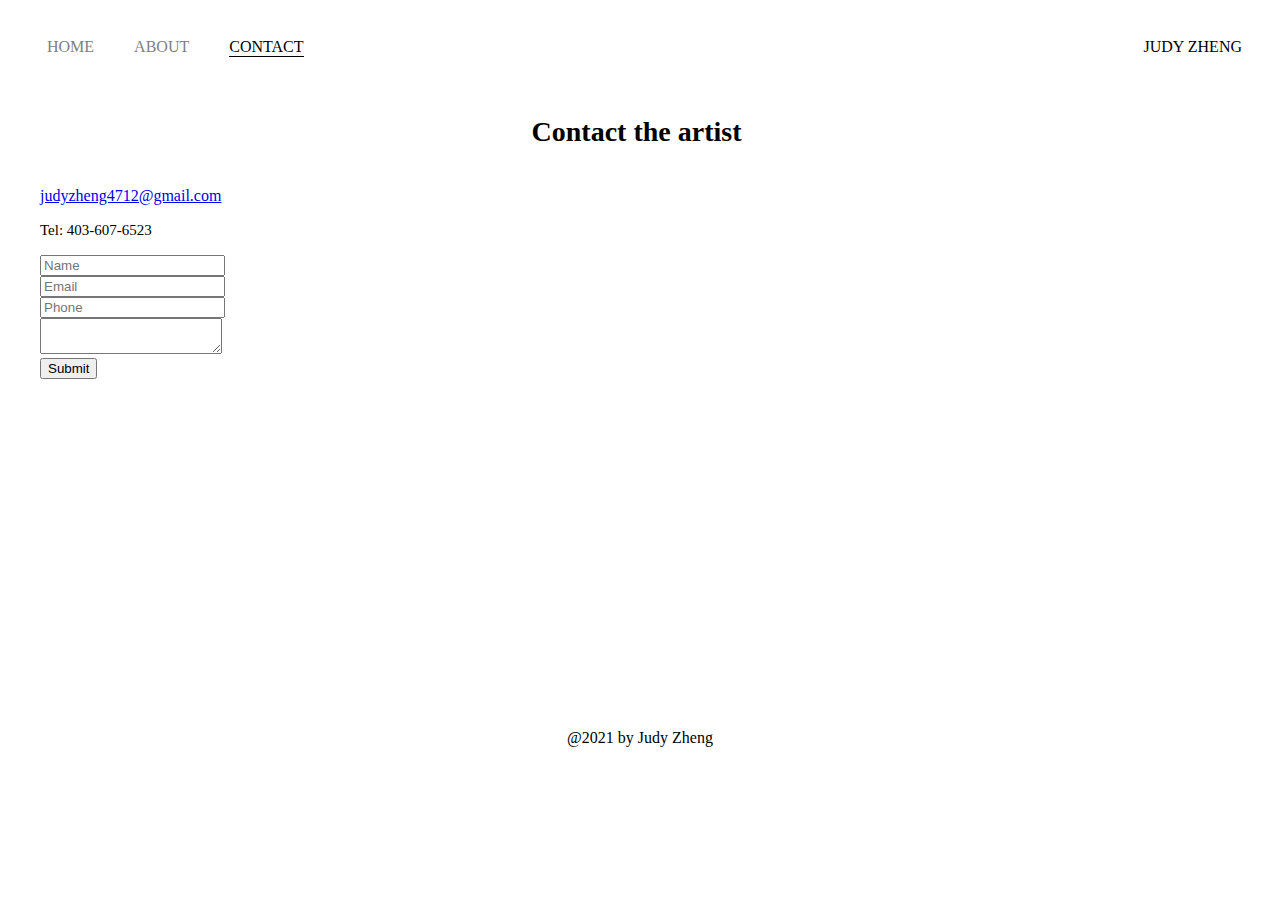
<file: contact.html>
<!DOCTYPE html>
<html>
    <meta charset="utf-8" />
    <title>Page Title</title>
    <link rel="stylesheet" href="styles.css">
</head> 
<body>

    <div class="container">
        <div class="nav-wrapper">
            <div class="left-side">
                <div class="nav-link-wrapper">
                    <a href="index.html">Home</a>
                </div>

                <div class="nav-link-wrapper">
                    <a href="about.html">About</a>
                </div>

                <div class="nav-link-wrapper active-nav-link">
                    <a href="contact.html">Contact</a>
                </div>

            </div>

            <div class="right-side" style="font-family: Verdana; text-transform: uppercase;">
                <div class="brand">
                    <div>Judy Zheng</div>
                </div>
            </div>
        </div>  
    </div>


<h1 class="name-me" style="line-height:1.3em;font-size:28px; text-align: center;">
    <span>
        <span>Contact the artist&nbsp;</span>
    </span>
</h1>

<div class="contact-info">
    <p class="email-me" style="font-size:16px">
        <br>
        <span>
            <span>
                <object height="0">
                    <a data-auto-recognition="true" href="mailto:judyzheng4712@gmail.com">judyzheng4712@gmail.com</a>
                </object>
            </span>
        </span>
    </p>
    
    <p class="call-me" style="line-height:1.3em;font-size:15px">
        <span>
            <span>Tel: 403-607-6523</span>
        </span>
    </p>
</div>


<div class="contact-me">
    <div data-mesh-id="comp-jxbw625hinlineContent" data-testid="inline-content" class="">
        <div data-mesh-id="comp-jxbw625hinlineContent-gridContainer" data-testid="mesh-container-content">
            <form id="comp-jxbw6z8l" class="Cdk9j">
                <div data-mesh-id="comp-jxbw6z8linlineContent" data-testid="inline-content" class="">
                    <div data-mesh-id="comp-jxbw6z8linlineContent-gridContainer" data-testid="mesh-container-content">
                        <div id="comp-jxbw6z8y" class="_31qkb PEjbJ">
                            <label for="input_comp-jxbw6z8y" class="_2UrhM">

                            </label>
                            <div class="Lc5OM">
                                <input name="name" id="input_comp-jxbw6z8y" class="A1_tY has-custom-focus" type="text" placeholder="Name" required="" maxlength="100" value="">
                            </div>
                        </div>
                        <div id="comp-jxbw6z95" class="_31qkb PEjbJ">
                            <label for="input_comp-jxbw6z95" class="_2UrhM">

                            </label>
                            <div class="Lc5OM">
                                <input name="email" id="input_comp-jxbw6z95" class="A1_tY has-custom-focus" type="email" placeholder="Email" required="" maxlength="250" value="">
                            </div>
                        </div>
                        <div id="comp-jxbw6z99" class="_31qkb">
                            <label for="input_comp-jxbw6z99" class="_2UrhM">

                            </label>
                            <div class="Lc5OM">
                                <input name="phone" id="input_comp-jxbw6z99" class="A1_tY has-custom-focus" type="tel" placeholder="Phone" maxlength="50" value="">
                            </div>
                        </div>
                        <div id="comp-jxbw6z9g" class="_42POZ _2PyT-">
                            <label for="textarea_comp-jxbw6z9g" class="_2SAi8">

                            </label>
                            <textarea id="textarea_comp-jxbw6z9g" class="_1qIig has-custom-focus" placeholder="Type your message here..." required="">
                            </textarea>
                        </div>
                        <div id="comp-jxbw6z9n" aria-disabled="false" class="_22oPj">
                            <button data-testid="buttonElement" class="_1_kc0">
                                <span class="_3fUtn">Submit</span>
                            </button>
                        </div>
                    </div>
                </div>
            </form>
        </div>
    </div>
</div>

<div class="_3oKi4" style="text-align: center; padding-top: 350px;">
    @2021 by Judy Zheng
</div>
</body> 
</html>
</file>
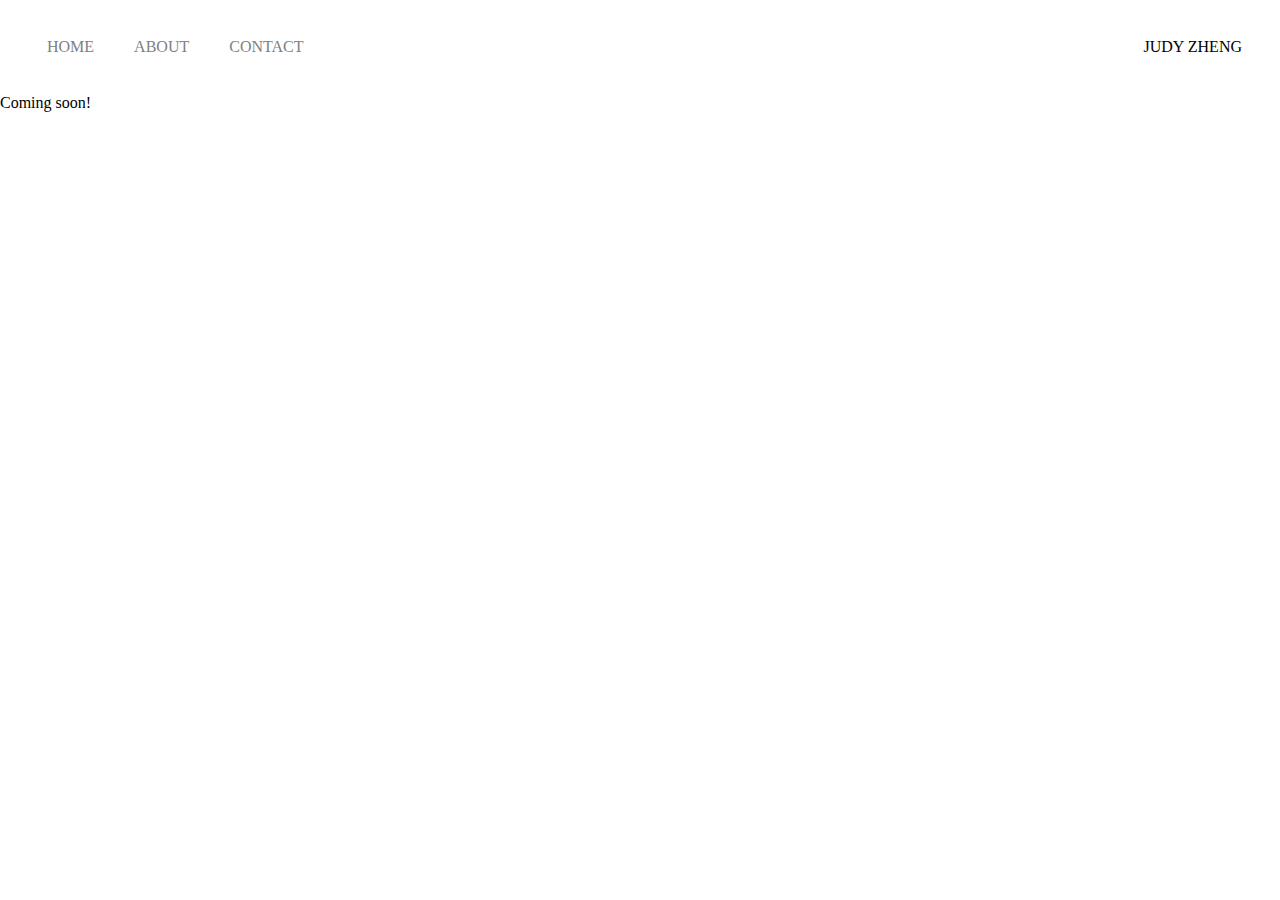
<file: originals.html>
<!DOCTYPE html>
<html>
    <meta charset="utf-8" />
    <title>Page Title</title>
    <link rel="stylesheet" href="styles.css">
</head> 
<body>

    <div class="container">
        <div class="nav-wrapper">
            <div class="left-side">
                <div class="nav-link-wrapper">
                    <a href="index.html">Home</a>
                </div>

                <div class="nav-link-wrapper">
                    <a href="about.html">About</a>
                </div>

                <div class="nav-link-wrapper">
                    <a href="contact.html">Contact</a>
                </div>

            </div>

            <div class="right-side" style="font-family: Verdana; text-transform: uppercase;">
                <div class="brand">
                    <div>Judy Zheng</div>
                </div>
            </div>
        </div>  
    </div>

    <div>Coming soon!</div>
 </body>
 </html>
</file>
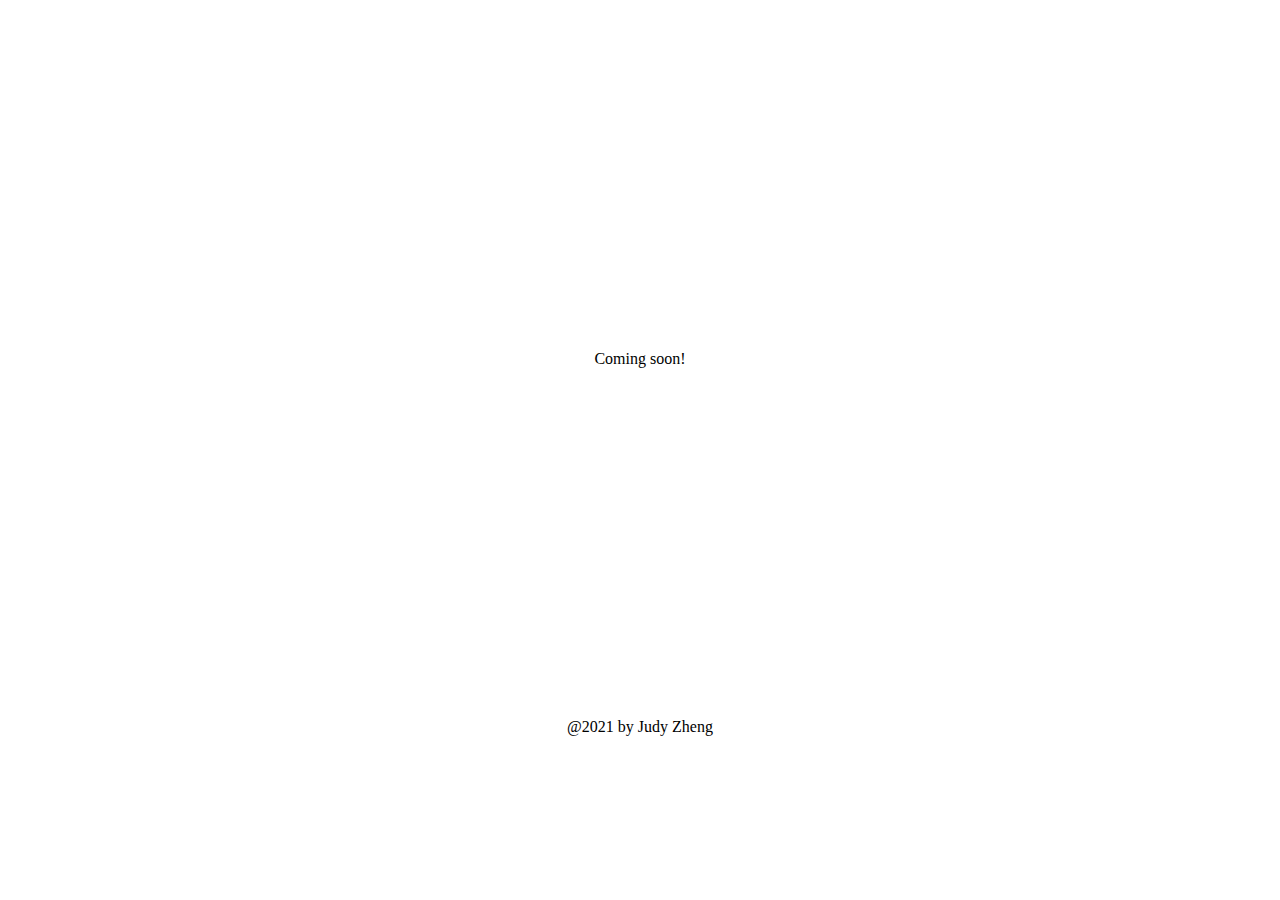
<file: shop.html>
<!DOCTYPE html>
<html>
    <meta charset="utf-8" />
    <title>Page Title</title>
    <link rel="stylesheet" href="styles.css">
</head> 
<body>
    <div style="text-align: center; padding-top: 350px;">Coming soon!</div>
    <div class="_3oKi4" style="text-align: center; padding-top: 350px;">
        @2021 by Judy Zheng
    </div>

</body>
</html>
</file>
<file: styles.css>
/* Master Styles */
body{
    margin: 0px;
}

.container {
    display: grid;
    grid-template-columns: 1fr;
}
.nav-wrapper {
    display: flex;
    justify-content: space-between;
    padding: 38px;
}

.left-side {
    display: flex;
    justify-content: space-between;
    padding-left: 9px;
}

.right-side {
    display: flex;
    justify-content: space-between;
    padding-left: 9px;
}

.nav-wrapper > .left-side > div {
    margin-right: 40px;
    font-family: Verdana;
    text-transform: uppercase;
}

.nav-link-wrapper > .left-side > div {
    height: 22px;
    border-bottom: 1px solid transparent;
    transition: 0.5s
}

.nav-link-wrapper a {
    color: gray;
    text-decoration: none;
    transition: color 0.5s
}

.nav-link-wrapper:hover {
    border-bottom: 1px solid darkslategrey;

}

.nav-link-wrapper:a:hover {
    color: black;
    
}

.active-nav-link {
    border-bottom: 1px solid black;
}

.active-nav-link a {
    color: black !important;
}


.introduction {
    position: relative;
}

.introduction-background {
    height:350px;
    width: 100%;
    background-size: cover;
    background-position: center;
    background-repeat: no-repeat;
    
}

.gallery {
    position: absolute;
    top: 19pc;
    left: 9pc;
    right: 9pc;
    display: flex;
    text-align: center;
    font-size: 80px;
    text-transform: uppercase;
    font-family: Verdana;
    border-bottom: 1px solid white;
    border-top: 1px solid white;
    color: white
}

.collection {
    color: grey;
    font-weight:lighter;
    font-family: Verdana;
    position: absolute;
    top: 27pc;
    right: 9pc;
    display: flex;
    text-align: right;

}

/* Portfolio Styles */

.portfolio-items-wrapper {
    padding-top: 4pc;
    display: grid;
    grid-template-columns: 1fr 1fr 1fr;
    background-position: center;
    background-repeat: no-repeat;
}

.portfolio-item-wrapper {
    position: relative;
}

.portfolio-img-background {
    height:350px;
    width: 100%;
    background-size: cover;
    background-position: center;
    background-repeat: no-repeat;
    
}

.bw-wrapper img {
    position: absolute;
    top:0;
    display: flex;
    flex-direction: column;
    justify-content: center;
    align-items: center;
    height: 100%;
    text-align: center;
    object-fit: cover;
    height:350px;
    width: 100%;
    transition: 1s;
}

.bw-wrapper:hover img {
    opacity: 0;
}

/* Shop Styles */

.shop-intro {
    position: relative;
}

.shop-intro {
    width: 100%;
    background-size: cover;
    background-position: center;
    background-repeat: no-repeat;
    
}

.instagram {
    position: absolute;
    top:9pc;
    right: 9pc;
}

.fa {
    font-size: 50px;
    width: 50px;
    text-align: center;
    text-decoration: none;
  }
  
  .fa:hover {
    opacity: 0.7;
}

.fa-instagram {
    background: black;
    color: white;
}

.shop {
    position: absolute;
    top: 40pc;
    right: 7pc;
    display: flex;
    text-align: right;
    font-size: 80px;
    text-transform: uppercase;
    font-family: Verdana;
    color: white
}

.shop-collection {
    position: absolute;
    top: 30pc;
    right: 7pc;
    padding-left: 46pc;
    display: flex;
    text-align: right;
    font-size: 30px;
    text-transform: uppercase;
    font-family: Verdana;
    color: grey;
    text-align: right;
}

/* SHOP DISPLAY */

.shop-items-wrapper {
    padding-top:300px;
    display: grid;
    grid-template-columns: 1fr 1fr 1fr;
  }
  
  .shop-item-wrapper {
    position: relative;
  }
  
  .shop-img-background {
    background-size: cover;
    background-position: center;
    background-repeat: no-repeat;
    height: 450px;
    width: 100%;
  }
  
  .shop-img-text-wrapper {
    position: absolute;
    top: 0;
    display: flex;
    flex-direction: column;
    justify-content: center;
    align-items: center;
    height: 100%;
    text-align: center;
    padding-left: 100px;
    padding-right: 100px;
  }
  
  .shop-img-text-wrapper .subtitle {
    transition: 1s;
    color: transparent;
  }
  
  .image-blur {
    transition: 1s;
    filter: brightness(10%);
  }
  
  .shop-img-text-wrapper:hover .subtitle {
    color: white;
    font-family: Verdana;
    font-weight:lighter;
  }
  
  .shop-logo img {
    width: 50%;
    margin-bottom: 20px;
  }

/* SHOP DISPLAY */


/* About Page */

.two-column-wrapper {
    display: grid;
    grid-template-columns: 1fr 1fr;
}

.profile-image-wrapper img {
    width: 100%
}

.profile-content-wrapper {
    padding: 30px;
}

/* Contact */

.contact-me {
    padding-left: 40px;

}

.contact-info {
    padding-left: 40px;
}

/* Lives */

.collection-lives {
    position: relative;
    position: absolute;
    padding-left: 300px;
    padding-top: 80px;
}

.box1 {
    height: 430px;
    width: 160px;
	background-color: darkslategray;
	opacity: 0.5;
    background-image: linear-gradient(rgb(32, 33, 51), rgb(52, 69, 95));
    transition: 1s;
	
}

.box2 {
    height: 430px;
    width: 118px;
	background-color: darkslategray;
	opacity: 0.5;
    background-image: linear-gradient(rgb(235, 145, 123), rgb(145, 103, 124));
    transition: 1s;
	
}
.box3 {
    height: 430px;
    width: 170px;
	background-color:black;
	
}

.grid > .box3 {
    transition: 5s;
    background-color: black;
}

/* Places */

/* The grid: Four equal columns that floats next to each other */

.places-row {
    display: flex;
    flex-direction: column;
    justify-content: center;
    align-items: left;
    flex-wrap: wrap;
    padding: 0 4px;
    width: 100%;
  }
  
  /* Create two equal columns that sits next to each other */
.places-column {
    flex: 50%;
    padding: 0 4px;
  }
  
.places-column img {
    width: 200px; /* width of container */
    height: 200px; /* height of container */
    object-fit: cover;
    margin-top: 8px;
    vertical-align: middle;
  }

.places-column img:hover {
    opacity: 1;
  }
  
  /* Clear floats after the columns */
.places-row:after {
    content: "";
    display: table;
    clear: both;
  }
  
  /* The expanding image container (positioning is needed to position the close button and the text) */
.places-container {
    position: relative;
    display: none;
    padding: 20px;
  }
  
  /* Expanding image text */
#imgtext {
    position: absolute;
    bottom: 15px;
    left: 15px;
    color: white;
    font-size: 20px;
  }
  
  /* Closable button inside the image */
.places-closebtn {
    position: absolute;
    top: 10px;
    right: 15px;
    color: white;
    font-size: 35px;
    cursor: pointer;
  }
</file>
